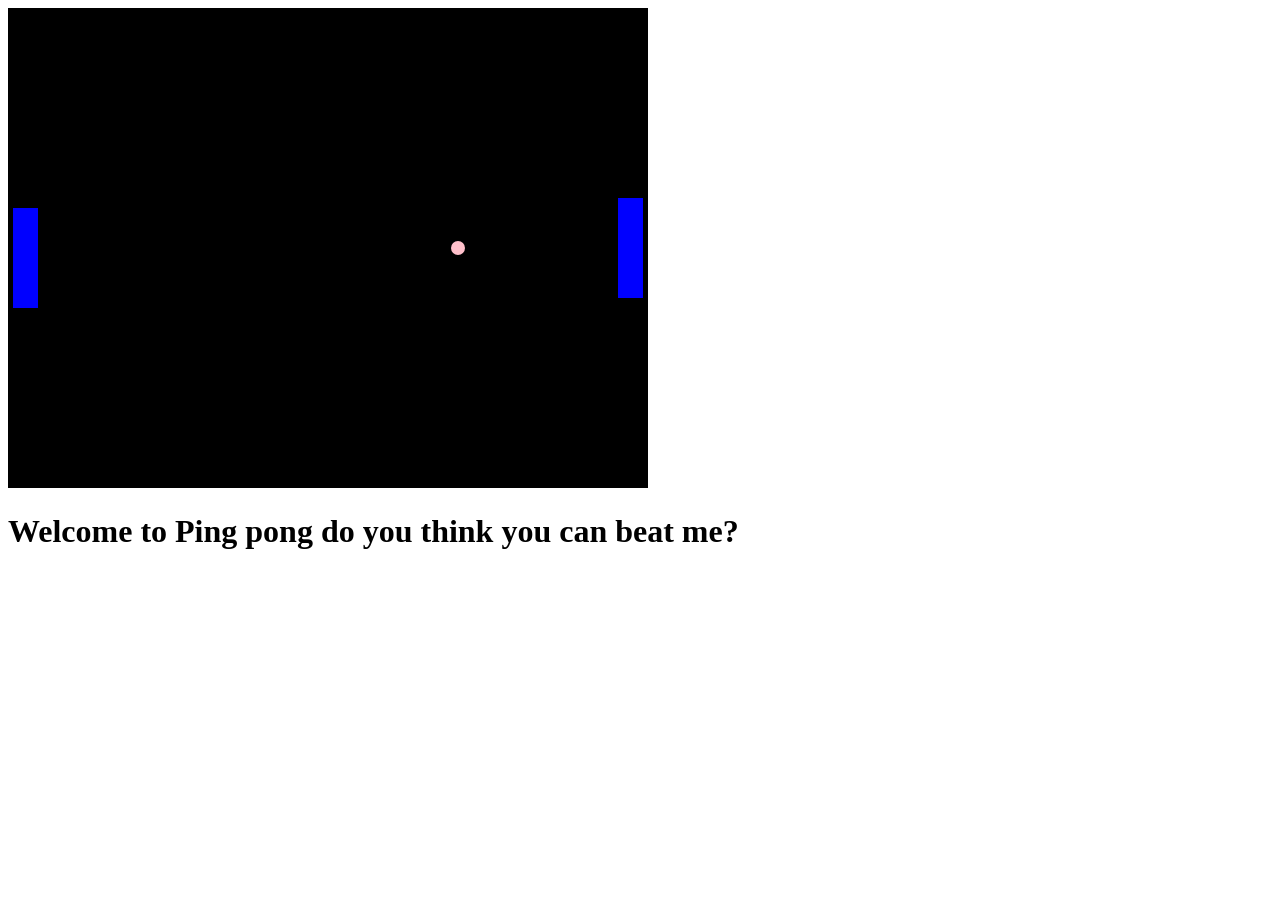
<file: Individual project setup/ping.html>
<!DOCTYPE html>
<html>
<head>
  <title>Table Tennis</title>
</head>
<body>
  <canvas id="game" width="640" height="480"></canvas>
  <h1>Welcome to Ping pong do you think you can beat me?</h1>
  <script>
    var canvas = document.getElementById("game");
    var ctx = canvas.getContext("2d");
    function paddle(x, y, width, height) {
      this.x = x;
      this.y = y;
      this.width = width;
      this.height = height;
      this.speedModifier = 0;
      this.hasCollidedWith = function(ball) {
        var paddleLeftWall = this.x;
        var paddleRightWall = this.x + this.width;
        var paddleTopWall = this.y;
        var paddleBottomWall = this.y + this.height;
        if(ball.x > paddleLeftWall 
          && ball.x < paddleRightWall
          && ball.y > paddleTopWall
          && ball.y < paddleBottomWall) {
          return true;
        }
        return false;
      };
      this.move = function(keyCode) {
        var nextY = this.y;
        if(keyCode == 40) {
          nextY += 5;
          this.speedModifer = 1.5;
        } else if(keyCode == 38) {
          nextY += -5;
          this.speedModifier = 1.5;
        } else {
          this.speedModifier = 0;
        }
        nextY = nextY < 0 ? 0 : nextY;
        nextY = nextY + this.height > 480 ? 480 - this.height : nextY;
        this.y = nextY;
      };
    }
    var player = new paddle (5, 200, 25, 100);
    var ai = new paddle (610, 200, 25, 100);
    var ball = { x: 320, y: 240, radius: 7, xSpeed: 2, ySpeed: 0,
      reverseX: function() {
        this.xSpeed *= -1;
      },
      reverseY: function() {
        this.ySpeed *= -1;
      },
      reset: function () {
        this.x = 320;
        this.y = 240;
        this.xSpeed = 2;
        this.ySpeed = 0;
      },
      isBouncing: function() {
        return ball.ySpeed != 0;
      },
      modifyXSpeedBy: function(modification) {
        modification = this.xSpeed < 0 ? modification * -1 : modification;
        var nextValue = this.xSpeed + modification;
        nextValue = Math.abs(nextValue) > 9 ? 9 : nextValue;
        this.xSpeed = nextValue;
      },
      modifyYSpeedBy: function(modification) {
        modification = this.ySpeed < 0 ? modification * -1 : modification;
        this.ySpeed += modification;
      }
    };
    function tick() {
      updateGame();
      draw()
      window.setTimeout("tick()", 1000/60);
    }
    function updateGame() {
      ball.x += ball.xSpeed;
      ball.y += ball.ySpeed;
      if(ball.x < 0 || ball.x > 640) {
        ball.reset();
      }
      if(ball.y <= 0 || ball.y >= 480) {
        ball.reverseY();
      }
      var collidedWithPlayer = player.hasCollidedWith(ball);
      var collidedWithAi = ai.hasCollidedWith(ball);
      if(collidedWithPlayer || collidedWithAi) {
        ball.reverseX();
        ball.modifyXSpeedBy(0.25);
        var speedUpValue = collidedWithPlayer ? player.speedModifier : ai.speedModifier;
        ball.modifyYSpeedBy(speedUpValue);
      }
      for(var keyCode in heldDown) {
        player.move(keyCode);
      }
      var aiMiddle = ai.y + (ai.height / 2);
      if(aiMiddle < ball.y) {
        ai.move(40);
      }
      if(aiMiddle > ball.y) {
        ai.move(38);
      }

    }
    function draw() {
      ctx.fillStyle = "black";
      ctx.fillRect(0, 0, 640, 480);
      renderPaddle(player);
      renderPaddle(ai);
      renderBall(ball);
    }
    function renderPaddle(paddle) {
      ctx.fillStyle = "blue";
      ctx.fillRect(paddle.x, paddle.y, paddle.width, paddle.height);
    }
    function renderBall(ball) {
      ctx.beginPath();
      ctx.arc(ball.x, ball.y, ball.radius, 0, 2 * Math.PI, false);
      ctx.fillStyle = "pink";
      ctx.fill();
    }
    var heldDown = {};
    window.addEventListener("keydown", function(keyInfo) { heldDown[event.keyCode] = true; }, false);
    window.addEventListener("keyup", function(keyInfo) { delete heldDown[event.keyCode]; }, false);
    tick();
  </script>
</body>
</html>
</file>
